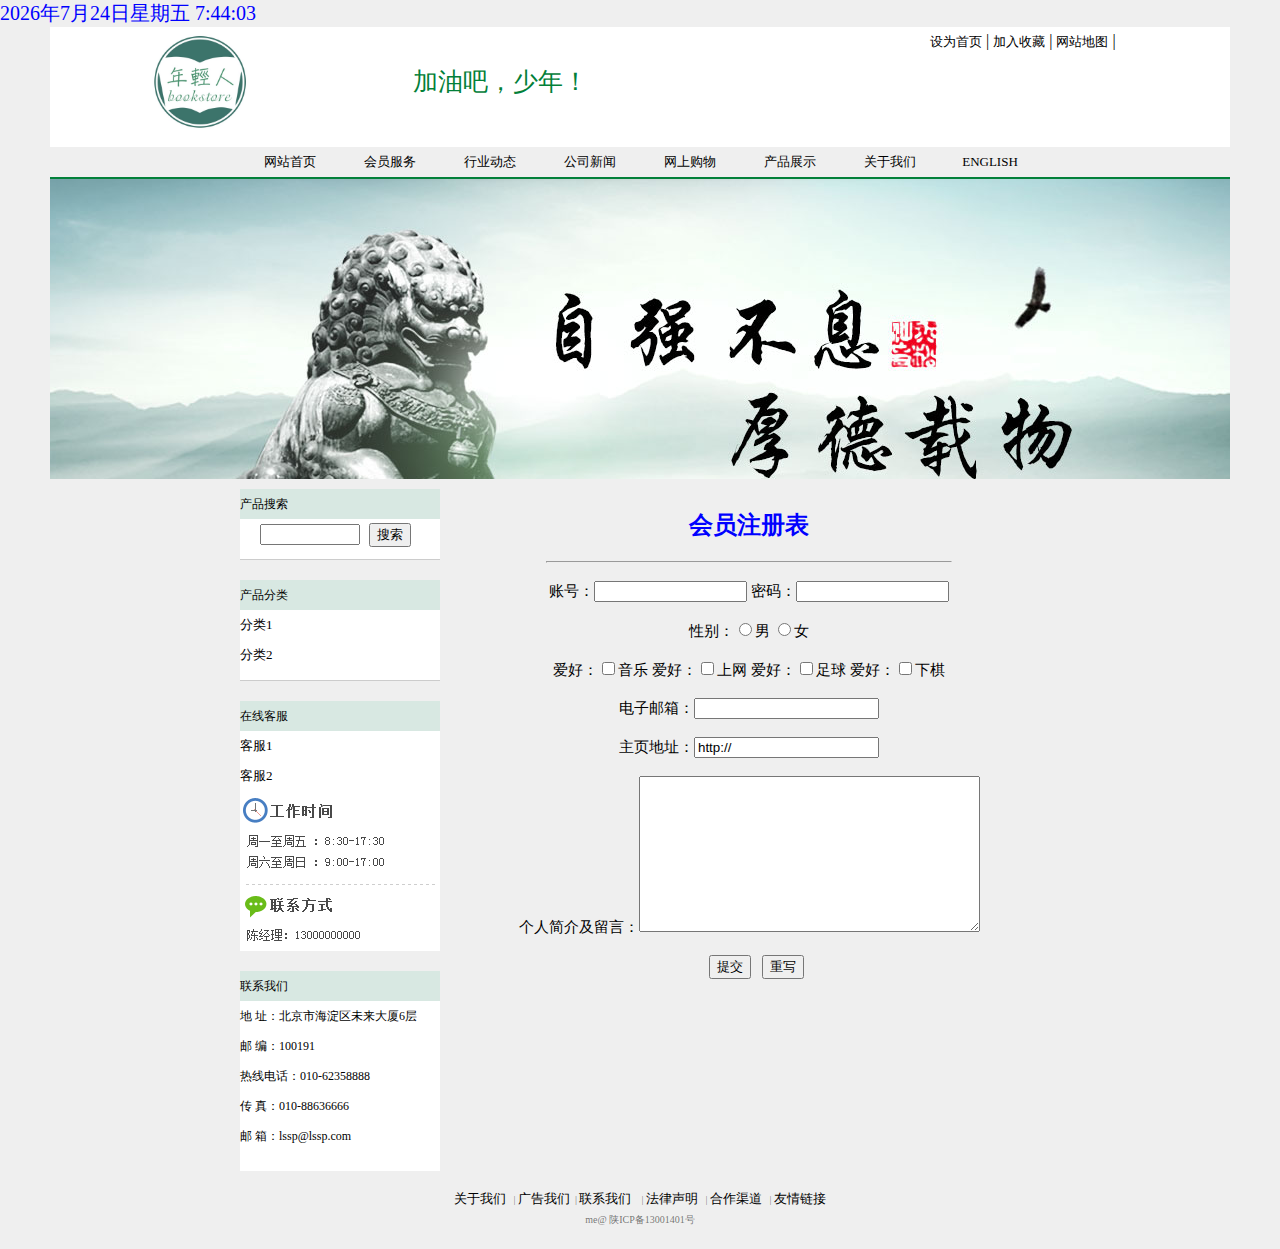
<file: first.html>
<html xmln="http://www.w3.org/1999/xhtml">
<head>
	<meta http-equiv="Content-type" content="text/html;charset=utf-8">
	<title>示例2</title>
	<link rel="stylesheet" type="text/css" href="css/my.css">
   <script type="text/javascript">
      var today=new Date();
      var day;var date;
      if(today.getDay()==0) day="星期日"
      if(today.getDay()==1) day="星期一"
      if(today.getDay()==2) day="星期二"
      if(today.getDay()==3) day="星期三"
      if(today.getDay()==4) day="星期四"
      if(today.getDay()==5) day="星期五"
      if(today.getDay()==6) day="星期六"
      date1=today.getFullYear()+"年"+(today.getMonth()+1)+"月"+(today.getDate())+"日";
      date2=day;
      // document.write(date1);
     // document.write(date2);
      document.write("<span id='clock'>"+date1+date2+"<span id='Clock'></span></span>");
      var now,hours,minutes,seconds,timeValue;
      function showtime(){
        now=new Date();
        hours=now.getHours();
        minutes=now.getMinutes();
        seconds=now.getSeconds();
        timeValue=(hours>=12)?" ":" ";
        timeValue+=hours+":";
        timeValue+=((minutes<10)?"0":"")+minutes+":";
        timeValue+=((seconds<10)?"0":"")+seconds+" ";
        Clock.innerHTML=timeValue;
        setTimeout("showtime()",100);
        }
        showtime(); 
  </script>  
</head>
<body bgcolor="#EFEFEF">
   <div id="head">
     <div class="logo"><img src="img/logo.jpg"></div>
     <div class="mid"><a href="#">加油吧，少年！</a></div>
     <div class="right"></div>
     <div class="head-right">
     	<a href="#">设为首页</a> |
        <a href="#">加入收藏</a> |
        <a href="#">网站地图</a> |<br>
       
     </div>
   </div> 
   <div class="nav">
   	  <div class="nav-lan">
        <ul>
          <li><a href="index.html">网站首页</a></li>
       	  <li><a href="first.html">会员服务</a></li>
       	  <li><a href="#">行业动态</a></li>
       	  <li><a href="second.html">公司新闻</a></li>
       	  <li><a href="#">网上购物</a></li>
       	  <li><a href="#">产品展示</a></li>
       	  <li><a href="third.html">关于我们</a></li>
       	  <li class="no_bg"><a href="#">ENGLISH</a></li>
        </ul>
     </div>
   </div>
   <div id="content-img"></div>
   <div id="content">
      <div class="content-left">
         <div class="left1">
           <p>产品搜索</p>
           <input type="text" class="in">
           <input type="submit" value="搜索">
         </div>
         <div class="left2">
           <p>产品分类</p>
           <div class="text">
             <p><a href="#">分类1</a></p>
           	 <p><a href="#">分类2</a></p>
           </div>
         </div>
        <div class="left3">
          <p>在线客服</p>
          <div class="text">
             <p><a href="#">客服1</a></p>
           	 <p><a href="#">客服2</a></p>
           </div>
           <div class="cha"></div>
           <div class="number">
             <p>联系我们</p>
              <div class="text">
              <p>地 址：北京市海淀区未来大厦6层</p>
              <p>邮 编：100191</p>   
              <p>热线电话：010-62358888</p>
              <p>传 真：010-88636666</p>
              <p>邮 箱：lssp@lssp.com</p>
              </div>
           </div>
        </div> 
      </div>
      <div class="content-right">
        <center>
        <h2 align="center" class="size">会员注册表</h2>
          <hr width="70%">
            <br>
            <form align="center">
             <p>
               账号：<input type="text" name="uses" size="16">
               密码：<input type="password" name="o" size="16">
             </p>
             <br>
             <p>
              性别：<input type="radio" name="sex" >男
                  <input type="radio" name="sex" >女 <!--可以无默认值-->
             </p>
             <br>
               <p>
              爱好：<input type="checkbox" name="复选框名" value=“音乐”>音乐
              爱好：<input type="checkbox" name="复选框名" value=“上网”>上网
              爱好：<input type="checkbox" name="复选框名" value=“足球”>足球
              爱好：<input type="checkbox" name="复选框名" value=“下棋”>下棋     
             </p>
             <br>           
             <p>电子邮箱：<input type="text" name="e-mail" size="20"></p><br> 
              <p>
             主页地址：<input type="text" name="id" size="20" value="http://">
             </p>
             <br>
              <p>个人简介及留言：<textarea name="intro" cols="40" rows="10"></textarea></p><br>
             <p>&nbsp;&nbsp;&nbsp;&nbsp;<input type="submit" name="submit" value="提交"/>&nbsp;&nbsp;
                 <input type="reset" name="重写" value="重写" /></p>
          </form>
          </center>
        
  </div>
     <div id="footer">
     <p><a href="#">关于我们</a> &nbsp;&nbsp;| <a href="#">广告我们</a>&nbsp;&nbsp;|  <a href="#">联系我们</a> &nbsp;&nbsp; |  <a href="#">法律声明</a>&nbsp;&nbsp; | <a href="#">合作渠道</a>&nbsp;&nbsp; | <a href="#">友情链接</a></p> 
     <p>me@ 陕ICP备13001401号</p>
  </div>
   </div>        
</body>
</html>
</file>
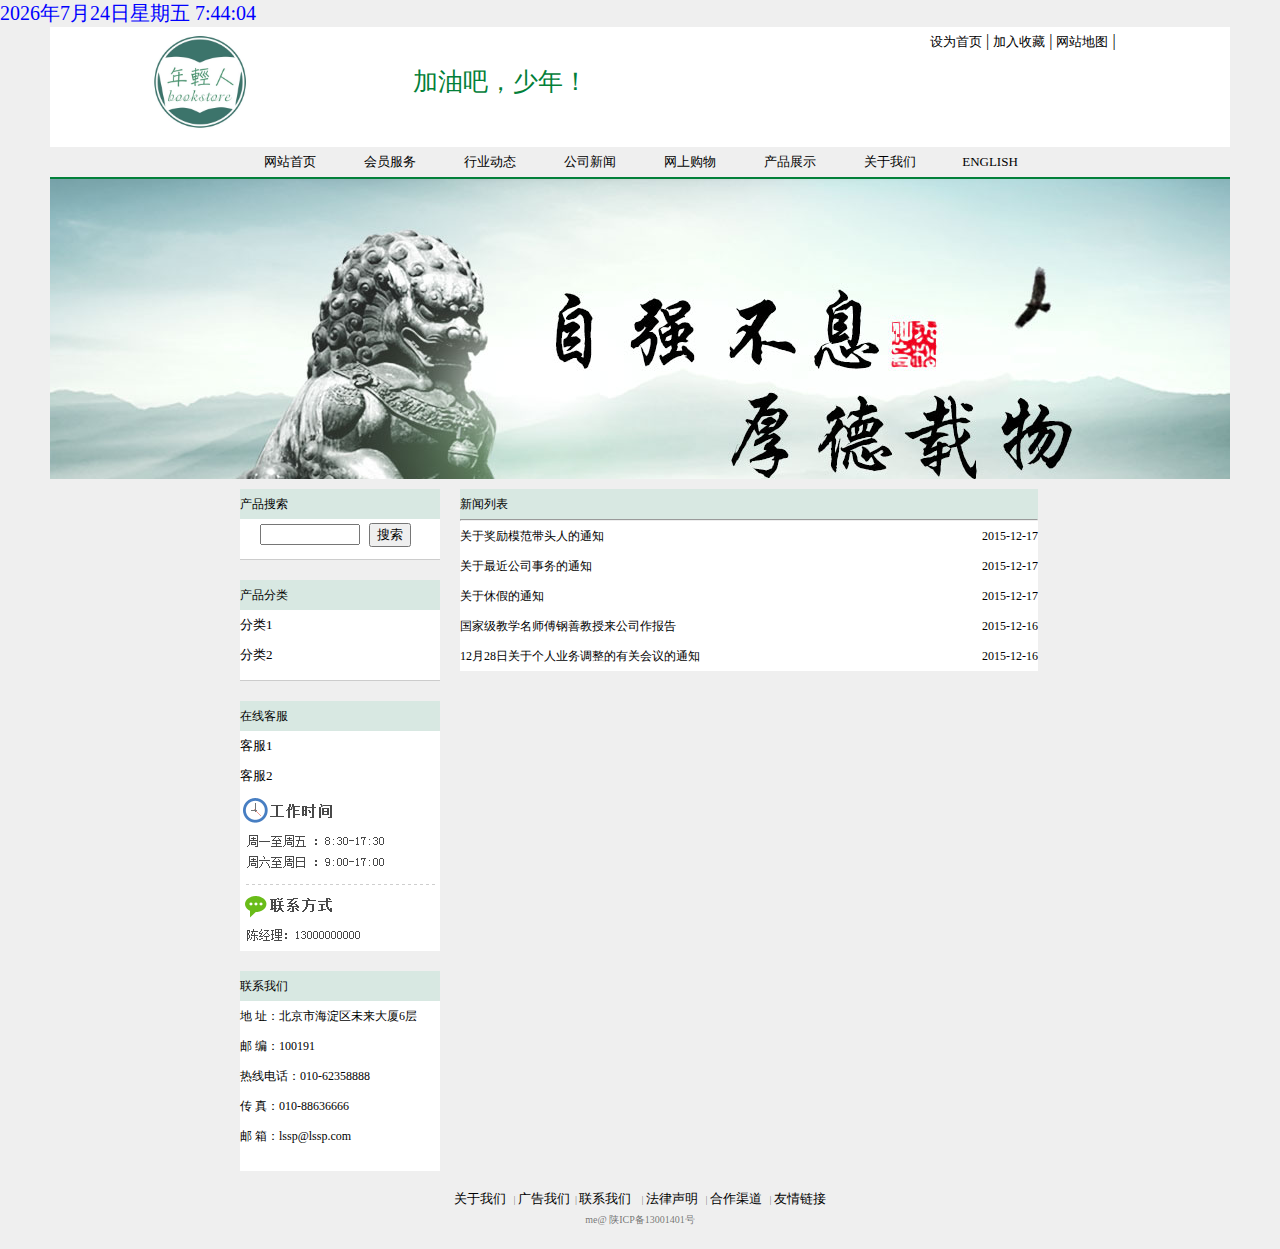
<file: second.html>
<html xmln="http://www.w3.org/1999/xhtml">
<head>
	<meta http-equiv="Content-type" content="text/html;charset=utf-8">
	<title>示例3</title>
	<link rel="stylesheet" type="text/css" href="css/my.css">
   <script type="text/javascript">
      var today=new Date();
      var day;var date;
      if(today.getDay()==0) day="星期日"
      if(today.getDay()==1) day="星期一"
      if(today.getDay()==2) day="星期二"
      if(today.getDay()==3) day="星期三"
      if(today.getDay()==4) day="星期四"
      if(today.getDay()==5) day="星期五"
      if(today.getDay()==6) day="星期六"
      date1=today.getFullYear()+"年"+(today.getMonth()+1)+"月"+(today.getDate())+"日";
      date2=day;
     // document.write(date1);
     // document.write(date2);
      document.write("<span id='clock'>"+date1+date2+"<span id='Clock'></span></span>");
      var now,hours,minutes,seconds,timeValue;
      function showtime(){
        now=new Date();
        hours=now.getHours();
        minutes=now.getMinutes();
        seconds=now.getSeconds();
        timeValue=(hours>=12)?" ":" ";
        timeValue+=hours+":";
        timeValue+=((minutes<10)?"0":"")+minutes+":";
        timeValue+=((seconds<10)?"0":"")+seconds+" ";
        Clock.innerHTML=timeValue;
        setTimeout("showtime()",100);
        }
        showtime(); 
  </script>  
</head>
<body bgcolor="#EFEFEF">
   <div id="head">
     <div class="logo"><img src="img/logo.jpg"></div>
     <div class="mid"><a href="#">加油吧，少年！</a></div>
     <div class="right"></div>
     <div class="head-right">
     	<a href="#">设为首页</a> |
        <a href="#">加入收藏</a> |
        <a href="#">网站地图</a> |<br>
       
     </div>
   </div> 
   <div class="nav">
   	  <div class="nav-lan">
        <ul>
          <li><a href="index.html">网站首页</a></li>
       	  <li><a href="first.html">会员服务</a></li>
       	  <li><a href="#">行业动态</a></li>
       	  <li><a href="second.html">公司新闻</a></li>
       	  <li><a href="#">网上购物</a></li>
       	  <li><a href="#">产品展示</a></li>
       	  <li><a href="third.html">关于我们</a></li>
       	  <li class="no_bg"><a href="#">ENGLISH</a></li>
        </ul>
     </div>
   </div>
   <div id="content-img"></div>
   <div id="content">
      <div class="content-left">
         <div class="left1">
           <p>产品搜索</p>
           <input type="text" class="in">
           <input type="submit" value="搜索">
         </div>
         <div class="left2">
           <p>产品分类</p>
           <div class="text">
             <p><a href="#">分类1</a></p>
           	 <p><a href="#">分类2</a></p>
           </div>
         </div>
        <div class="left3">
          <p>在线客服</p>
          <div class="text">
             <p><a href="#">客服1</a></p>
           	 <p><a href="#">客服2</a></p>
           </div>
           <div class="cha"></div>
           <div class="number">
             <p>联系我们</p>
              <div class="text">
              <p>地 址：北京市海淀区未来大厦6层</p>
              <p>邮 编：100191</p>   
              <p>热线电话：010-62358888</p>
              <p>传 真：010-88636666</p>
              <p>邮 箱：lssp@lssp.com</p>
              </div>
           </div>
        </div> 
      </div>
      <div class="content-right">
          <p class="type">新闻列表</p>
          <hr>
          <div class="right4">
                  <a href="#"><p><span class="one">关于奖励模范带头人的通知</span>
                  <span class="two">2015-12-17</span></p></a>
                  <a href="#"><p><span class="one">关于最近公司事务的通知</span>
                  <span class="two">2015-12-17</span></p></a>
                  <a href="#"><p><span class="one">关于休假的通知</span>
                  <span class="two">2015-12-17</span></p></a>
                  <a href="#"><p><span class="one">国家级教学名师傅钢善教授来公司作报告</span>
                  <span class="two">2015-12-16</span></p></a>
                   <a href="#"><p><span class="one">12月28日关于个人业务调整的有关会议的通知</span>
                  <span class="two">2015-12-16</span></p></a>
              </div>
  </div>
     <div id="footer">
     <p><a href="#">关于我们</a> &nbsp;&nbsp;| <a href="#">广告我们</a>&nbsp;&nbsp;|  <a href="#">联系我们</a> &nbsp;&nbsp; |  <a href="#">法律声明</a>&nbsp;&nbsp; | <a href="#">合作渠道</a>&nbsp;&nbsp; | <a href="#">友情链接</a></p> 
     <p>me@ 陕ICP备13001401号</p>
  </div>
   </div>        
</body>
</html>
</file>
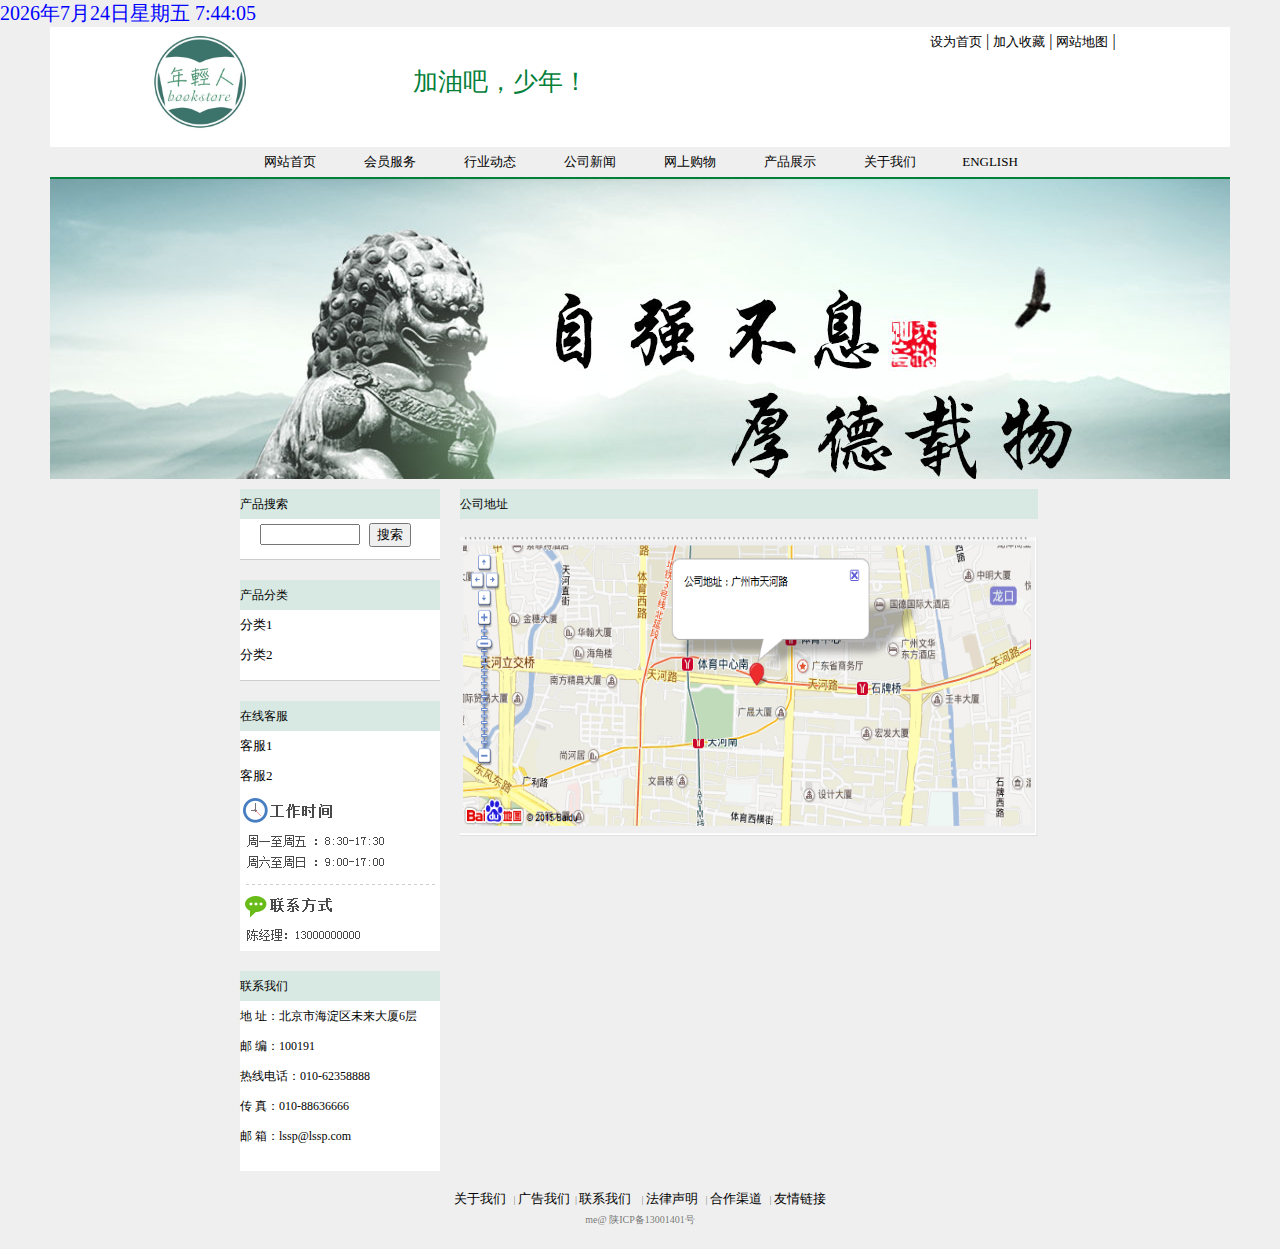
<file: third.html>
<html xmln="http://www.w3.org/1999/xhtml">
<head>
	<meta http-equiv="Content-type" content="text/html;charset=utf-8">
	<title>示例3</title>
	<link rel="stylesheet" type="text/css" href="css/my.css">
   <script type="text/javascript">
      var today=new Date();
      var day;var date;
      if(today.getDay()==0) day="星期日"
      if(today.getDay()==1) day="星期一"
      if(today.getDay()==2) day="星期二"
      if(today.getDay()==3) day="星期三"
      if(today.getDay()==4) day="星期四"
      if(today.getDay()==5) day="星期五"
      if(today.getDay()==6) day="星期六"
      date1=today.getFullYear()+"年"+(today.getMonth()+1)+"月"+(today.getDate())+"日";
      date2=day;
       // document.write(date1);
     // document.write(date2);
      document.write("<span id='clock'>"+date1+date2+"<span id='Clock'></span></span>");
      var now,hours,minutes,seconds,timeValue;
      function showtime(){
        now=new Date();
        hours=now.getHours();
        minutes=now.getMinutes();
        seconds=now.getSeconds();
        timeValue=(hours>=12)?" ":" ";
        timeValue+=hours+":";
        timeValue+=((minutes<10)?"0":"")+minutes+":";
        timeValue+=((seconds<10)?"0":"")+seconds+" ";
        Clock.innerHTML=timeValue;
        setTimeout("showtime()",100);
        }
        showtime(); 
  </script>  
</head>
<body bgcolor="#EFEFEF">
   <div id="head">
     <div class="logo"><img src="img/logo.jpg"></div>
     <div class="mid"><a href="#">加油吧，少年！</a></div>
     <div class="right"></div>
     <div class="head-right">
     	<a href="#">设为首页</a> |
        <a href="#">加入收藏</a> |
        <a href="#">网站地图</a> |<br>
       
     </div>
   </div> 
   <div class="nav">
   	  <div class="nav-lan">
        <ul>
          <li><a href="index.html">网站首页</a></li>
       	  <li><a href="first.html">会员服务</a></li>
       	  <li><a href="#">行业动态</a></li>
       	  <li><a href="second.html">公司新闻</a></li>
       	  <li><a href="#">网上购物</a></li>
       	  <li><a href="#">产品展示</a></li>
       	  <li><a href="third.html">关于我们</a></li>
       	  <li class="no_bg"><a href="#">ENGLISH</a></li>
        </ul>
     </div>
   </div>
   <div id="content-img"></div>
   <div id="content">
      <div class="content-left">
         <div class="left1">
           <p>产品搜索</p>
           <input type="text" class="in">
           <input type="submit" value="搜索">
         </div>
         <div class="left2">
           <p>产品分类</p>
           <div class="text">
             <p><a href="#">分类1</a></p>
           	 <p><a href="#">分类2</a></p>
           </div>
         </div>
        <div class="left3">
          <p>在线客服</p>
          <div class="text">
             <p><a href="#">客服1</a></p>
           	 <p><a href="#">客服2</a></p>
           </div>
           <div class="cha"></div>
           <div class="number">
             <p>联系我们</p>
              <div class="text">
              <p>地 址：北京市海淀区未来大厦6层</p>
              <p>邮 编：100191</p>   
              <p>热线电话：010-62358888</p>
              <p>传 真：010-88636666</p>
              <p>邮 箱：lssp@lssp.com</p>
              </div>
           </div>
        </div> 
      </div>
      <div class="content-right">
          <p class="type">公司地址</p>
          <br>
          <img src="img/地图.png" class="img">
  </div>
     <div id="footer">
     <p><a href="#">关于我们</a> &nbsp;&nbsp;| <a href="#">广告我们</a>&nbsp;&nbsp;|  <a href="#">联系我们</a> &nbsp;&nbsp; |  <a href="#">法律声明</a>&nbsp;&nbsp; | <a href="#">合作渠道</a>&nbsp;&nbsp; | <a href="#">友情链接</a></p> 
     <p>me@ 陕ICP备13001401号</p>
  </div>
   </div>        
</body>
</html>
</file>
<file: css/my.css>
body,div,ul,li,p,hr{margin: 0;padding:0;}
       a{text-decoration: none;color: black;font-size: 13px;}
       a:hover{color: blue;}
       #head{width: 1180px;height: 120px;background:#FFFFFF;
             margin: 0px auto;}
       .logo{width: 200px;
       	     height: 100px; 
             float:left;
             margin-left: 100px;
             margin-top: 5px;
            }
        .mid{width: 200px;
       	     height: 100px;
       	     float:left;
       	     margin-left: 50px;
             margin-top: 5px;
             text-align: center;
             line-height: 100px;
       	     }
       	.mid a{font-size: 25px;color: #028039; v-link:green;}
       .logo img{width:100px;height: 100px;}
       .head-right{float: right;
       	           width: 200px;
       	           height: 100px;
       	           margin-top: 5px;
       	           margin-right: 100px;}
       .nav{width: 1000px;
       	    height: 30px;
       	   /* border: 1px solid #ccc;*/
       	    /*background: #ccc;*/
       	    margin: 0px auto;
       	    }
       .nav-lan{width: 800px;
       	        height: 30px;
       	        margin: 0px auto;}
       .nav ul{list-style: none;}
       .nav ul li{width: 100px;
       	          height:30px;
       	          float: left;
       	          /*border: 1px solid #ccc;*/
       	          text-align: center;
       	          margin: auto 0px;
       	           }
       .nav ul li a{line-height: 30px;display: block;}
       .nav ul li a:hover{display: block;
                          background: #028039;
                          color: gold;}
        #content-img{width: 1180px;height: 300px;
                     background:rgba(0,0,0,0) url(../img/tupian.jpg) no-repeat scroll 50% 0;
                     border-top: 2px solid #028039;
                     text-align: center;
                     margin: 0px auto;
                    } 
        #content{width: 800px;
                 height: 700px;
                 margin: 10px auto;
             } 
        .content-left{width: 200px;
                      height: 700px;
                      /*border:1px solid #ccc;*/
                      float: left;}
        .left1{width: 200px;
                      height: 70px;
                      border-bottom: 1px solid #ccc;
                      background: white;
                     }
        .left1 p,.left2 p,.left3 p,.number p,.right1 p,.right3 p,.right4 p{height: 30px;
        	background: #D8E8E2;
        	line-height: 30px;
            font-size: 12px;
            } 
         .in{width: 100px;margin: 5px;
             margin-left: 20px;} 
         .left2{width: 200px;
                      height: 100px;
                      border-bottom: 1px solid #ccc;
                      background: white;
                      margin-top: 20px;
                     }
          .left3{width: 200px;
                      height: 200px;
                      border-bottom: 1px solid #ccc;
                      background: white;
                      margin-top: 20px;
                     }
         .text{width: 200px;height: 60px;border-bottom:1px }
         .text p{height: 30px;background: white;}
         .cha{width: 200px;height: 160px;background: url(../img/工作时间.png);}
         .number{width: 200px; height: 200px;margin-top: 20px;background: white;}
         .content-right{width: 578px;
                      height: 700px;
                      /*border:1px solid #ccc;*/ 
                      float: left;
                      margin-left: 20px;} 
         .right1{width: 578px;
                 height: 160px;
                border:1px solid #ccc;} 
          .introduce{width: 575px;height: 100px;} 
          .intro-left{width: 100px;height: 100px;background: url(../img/photo_1.jpg) no-repeat;
                     float: left;}
          .intro-right{width: 400px;height: 100px;float: left;margin-left: 10px;} 
          .intro-right a:hover{color: red;}
          #right2{width: 578px;
                 height: 300px;
                   border: 3px solid #333; overflow: hidden; 
                   position: relative;margin: 0 auto;
                   margin-top: 30px;
                  } 
             #list { width: 4200px; height: 400px; position: absolute; z-index: 1;}
            #list img { float: left;width: 578px;height: 300px;}
            #buttons { position: absolute; height: 10px; width: 100px; z-index: 2; bottom: 20px; left: 250px;}
            #buttons span { cursor: pointer; float: left; border: 1px solid #fff; width: 10px; height: 10px; border-radius: 50%; background: #333; margin-right: 5px;}
            #buttons .on {  background: orangered;}
            .arrow { cursor: pointer; display: none; line-height: 39px; text-align: center; font-size: 36px; font-weight: bold; 
                width: 40px; height: 40px;  position: absolute; z-index: 2; top: 140px; background-color: RGBA(0,0,0,.3); color: #fff;}
            .arrow:hover { background-color: RGBA(0,0,0,.7);}
            #right2:hover .arrow { display: block;}
            #prev { left: 20px;}
            #next { right: 20px;}
          .right3{width: 578px;
                 height: 190px;
                   border:1px solid #ccc;
                   margin-top: 20px;
                  } 
          .right4{width: 578px;
                 height: 190px;
                   /*border:1px solid #ccc;*/
                  } 
           #footer{width: 100%; height: 60px;clear: both;}
           .one{float: left;}
           .two{float: right;}
           .right3 a p,.right4 a p{background: white;}
           /*.title{width: 578px;*/
                  /*height: 160px;}*/
           .img{width: 578px;
                height: 300px;}
           
    #footer p{color:rgba(0, 0, 0, 0.54);
              font-size: 10px;
              text-align: center;
              line-height: 20px;
              margin-top:0px; 
              } 
    .size{font-family: "楷体"; color: blue;}
    form p{font-family: "楷体"; font-size: 15px;}
    .type{height: 30px;
          background: #D8E8E2;
          line-height: 30px;
            font-size: 12px;
            }
    #clock{color: blue;
           font-size: 20px;}
</file>
